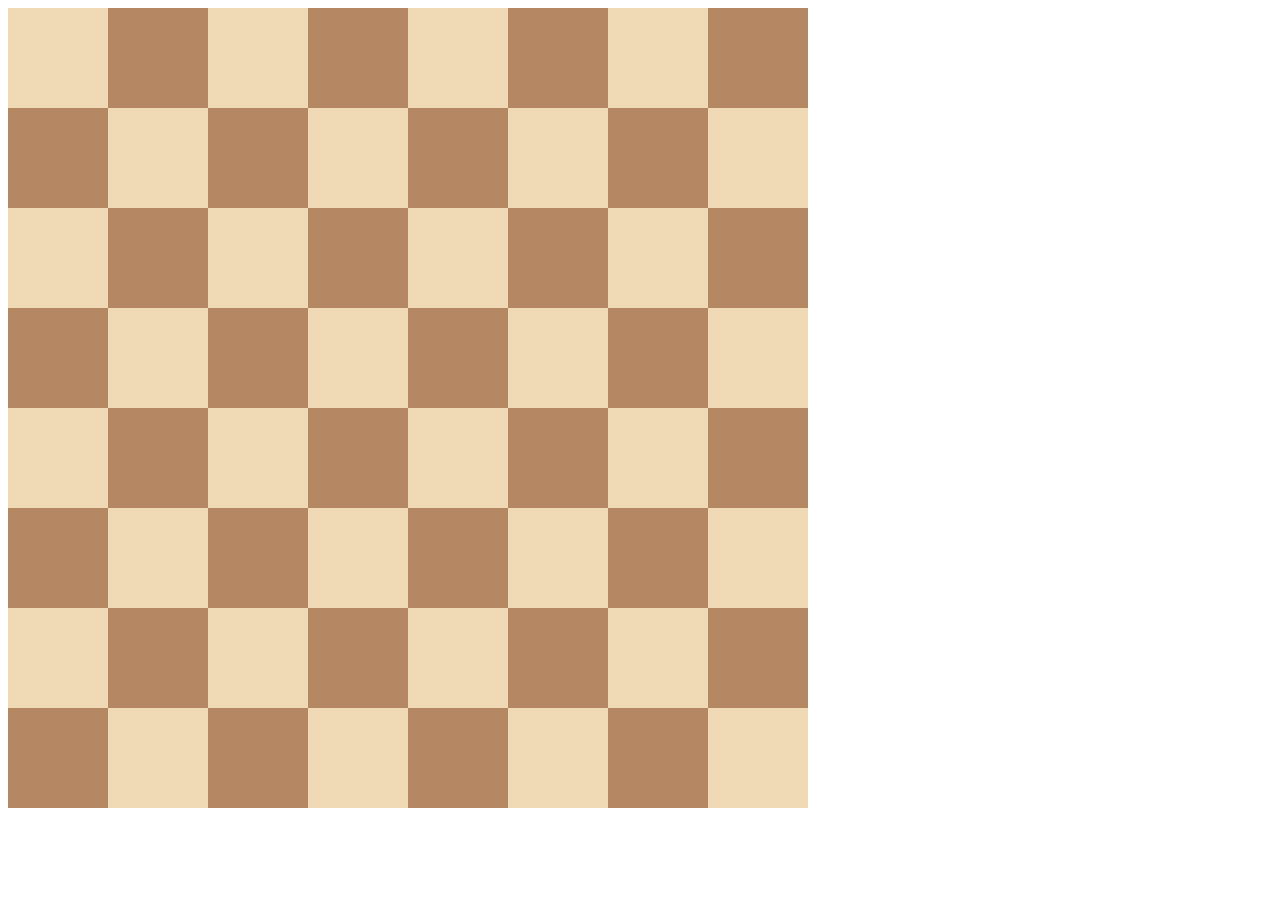
<file: 11 Ejercicio css grid/index.html>
<!DOCTYPE html>
<html>

<head>
  <title>Chessboard</title>
  <style>
    .container {
      display: grid;
      grid-template-columns: repeat(8, 100px);
      grid-template-rows: repeat(8, 100px);
      height: 800px;
      width: 800px;
    }
    .white {
      background-color: #f0d9b5;
    }

    .black {
      background-color: #b58863;
    }
    /* Write your code here */
    /* Each square should be 100px by 100px */
    /* My colours for white: #f0d9b5, black: #b58863 */
  </style>
</head>

<body>
  <div class="container">
    <div class="white"></div>
    <div class="black"></div>
    <div class="white"></div>
    <div class="black"></div>
    <div class="white"></div>
    <div class="black"></div>
    <div class="white"></div>
    <div class="black"></div>
    <div class="black"></div>
    <div class="white"></div>
    <div class="black"></div>
    <div class="white"></div>
    <div class="black"></div>
    <div class="white"></div>
    <div class="black"></div>
    <div class="white"></div>
    <div class="white"></div>
    <div class="black"></div>
    <div class="white"></div>
    <div class="black"></div>
    <div class="white"></div>
    <div class="black"></div>
    <div class="white"></div>
    <div class="black"></div>
    <div class="black"></div>
    <div class="white"></div>
    <div class="black"></div>
    <div class="white"></div>
    <div class="black"></div>
    <div class="white"></div>
    <div class="black"></div>
    <div class="white"></div>
    <div class="white"></div>
    <div class="black"></div>
    <div class="white"></div>
    <div class="black"></div>
    <div class="white"></div>
    <div class="black"></div>
    <div class="white"></div>
    <div class="black"></div>
    <div class="black"></div>
    <div class="white"></div>
    <div class="black"></div>
    <div class="white"></div>
    <div class="black"></div>
    <div class="white"></div>
    <div class="black"></div>
    <div class="white"></div>
    <div class="white"></div>
    <div class="black"></div>
    <div class="white"></div>
    <div class="black"></div>
    <div class="white"></div>
    <div class="black"></div>
    <div class="white"></div>
    <div class="black"></div>
    <div class="black"></div>
    <div class="white"></div>
    <div class="black"></div>
    <div class="white"></div>
    <div class="black"></div>
    <div class="white"></div>
    <div class="black"></div>
    <div class="white"></div>
  </div>
</body>

</html>
</file>
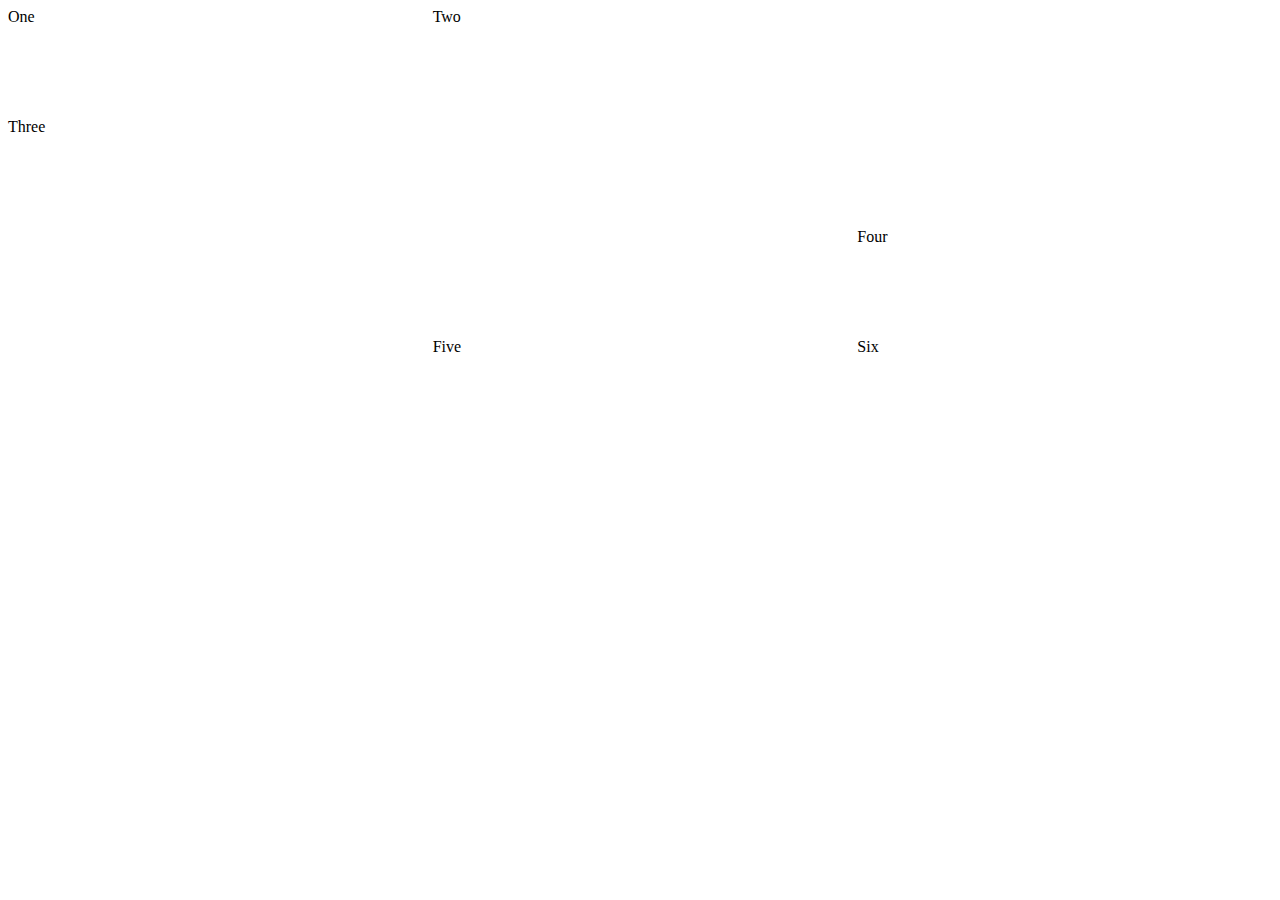
<file: 11 Práctica CSS Grid/index.html>
<!DOCTYPE html>
<html lang="en">
  <head>
    <meta charset="UTF-8" />
    <meta name="viewport" content="width=device-width, initial-scale=1.0" />
    <title>CSS Grid</title>
    <link rel="stylesheet" href="./style.css" />
  </head>
  <body>
    <div class="wrapper">
      <div class="one">One</div>
      <div class="two">Two</div>
      <div class="three">Three</div>
      <div class="four">Four</div>
      <div class="five">Five</div>
      <div class="six">Six</div>
    </div>
  </body>
</html>
</file>
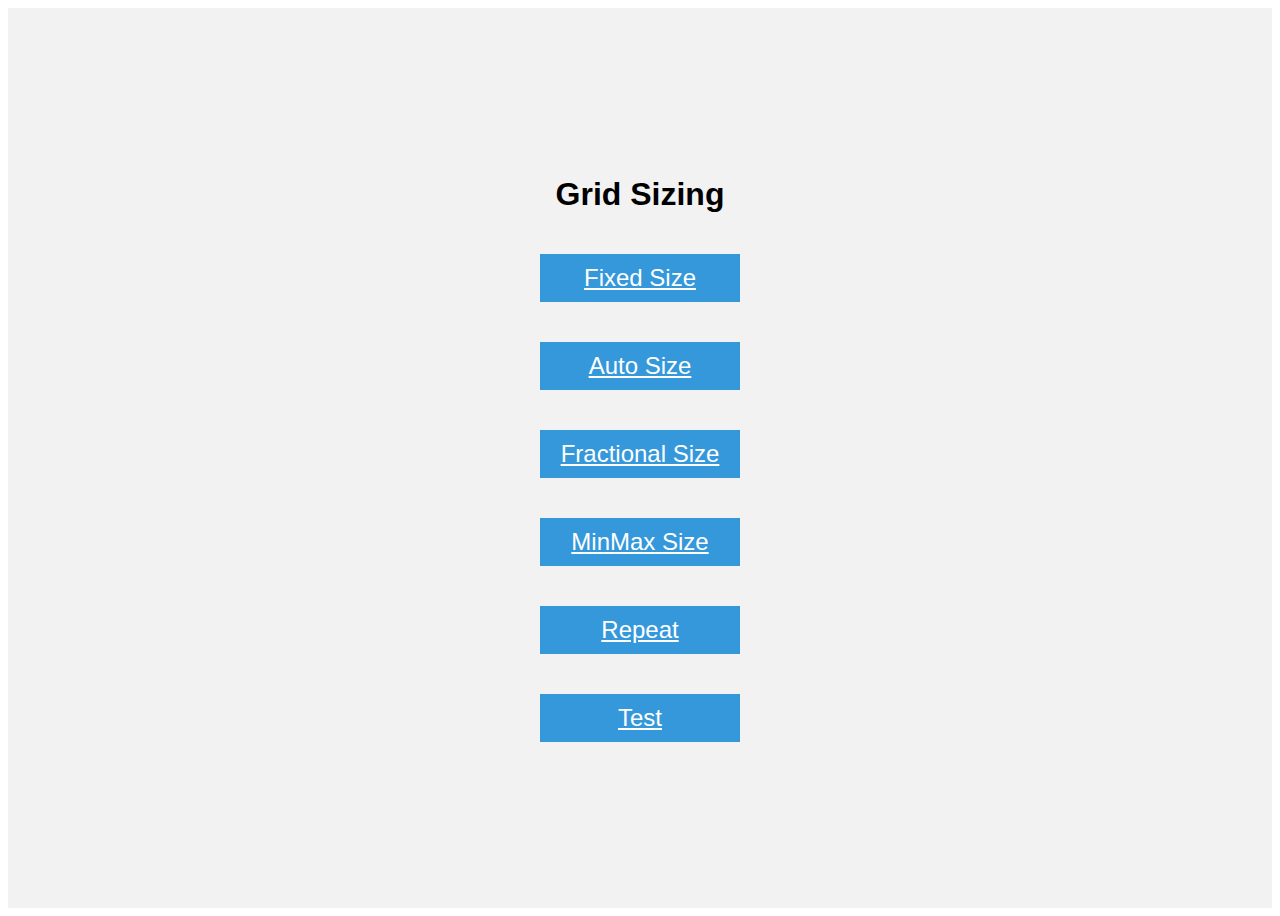
<file: 12 Páctica CSS Grid Sizing/index.html>
<!DOCTYPE html>
<html lang="en">

<head>
  <meta charset="UTF-8">
  <meta name="google" content="notranslate">
  <meta name="viewport" content="width=device-width, initial-scale=1.0">
  <title>Grid Fundamentals</title>
  <style>
    body {
      font-family: sans-serif;
    }

    .container {
      display: flex;
      justify-content: center;
      align-items: center;
      flex-direction: column;
      height: 100vh;
      background-color: #f2f2f2;
    }

    .item {
      width: 200px;
      margin: 20px;
      background-color: #3498db;
      color: #fff;
      text-align: center;
      line-height: 2;
      font-size: 24px;
    }
  </style>
</head>

<body>
  <div class="container">
    <h1>Grid Sizing</h1>
    <a class="item" href="./fixed-size.html">Fixed Size</a>
    <a class="item" href="./auto-size.html">Auto Size</a>
    <a class="item" href="./fractional-size.html">Fractional Size</a>
    <a class="item" href="./minmax-size.html">MinMax Size</a>
    <a class="item" href="./repeat.html">Repeat</a>
    <a class="item" href="./test.html">Test</a>


  </div>
</body>

</html>
</file>
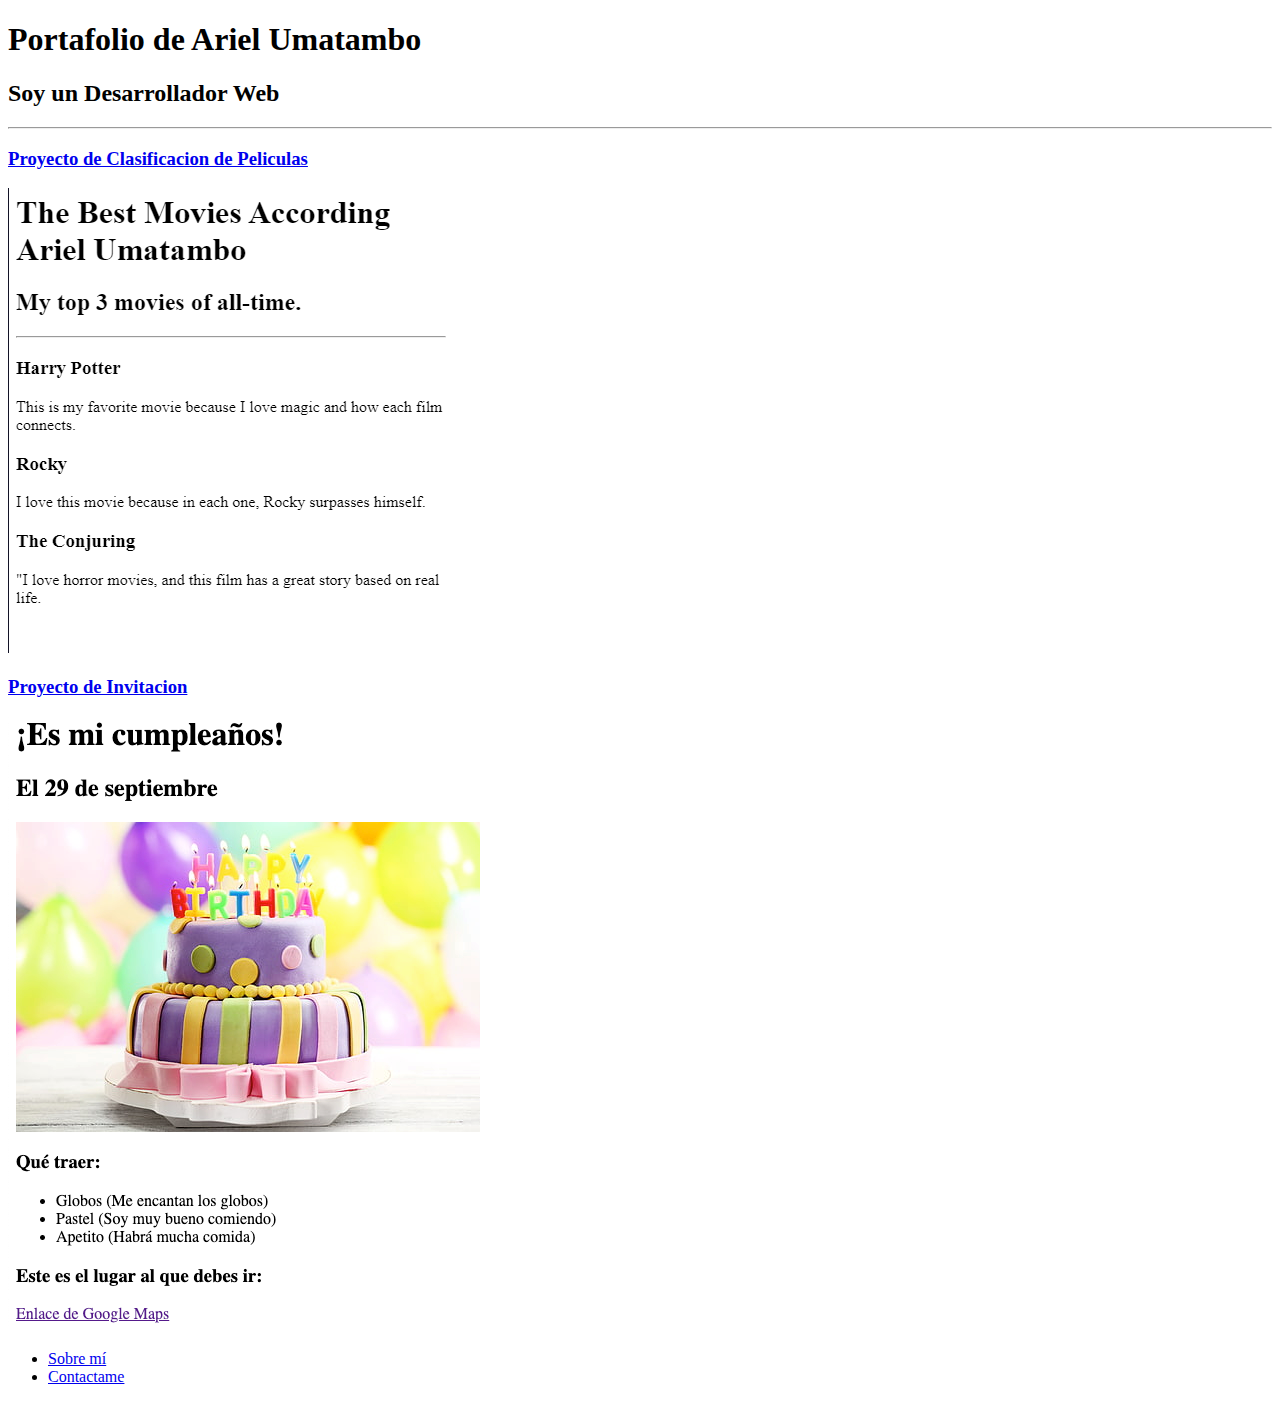
<file: 5 Ejercicio HTML Boiler Plate Portafolio/index.html>
<!-- TODO 1: Crear la estructura básica de HTML -->

<!DOCTYPE html>
<html lang="es">
<head>
    <meta charset="UTF-8">
    <meta name="viewport" content="width=device-width, initial-scale=1.0">
    <title>Portafolio</title>
</head>
<body>
    <header>
        <h1>Portafolio de Ariel Umatambo</h1>
        <h2>Soy un Desarrollador Web</h2>
    </header>
    <hr>
    <h3><a href="public/movie-ranking.html">Proyecto de Clasificacion de Peliculas</a></h3>
    <img src="assets/images/peli_ariel.png" alt="Peliculas Ariel">

    <h3><a href="public/birthday-invite.html">Proyecto de Invitacion</a></h3>
    <img src="assets/images/birthday-invite.png" alt="Invitacion a mi coumpleaños">



    <nav>
        <ul>
            <li><a href="public/about.html">Sobre mí</a></li>
            <li><a href="public/contact.html">Contactame</a></li>
        </ul>
    </nav>
</body>
</html>
<!-- TODO 2: Añadir el HTML de tus proyectos anteriores en la carpeta public -->

<!-- TODO 3: Tomar capturas de pantalla de las vistas previas de tus proyectos y añadir las imágenes a la carpeta images -->

<!-- TODO 4: Añadir títulos/subtítulos, etc. -->

<!-- TODO 5: Añadir un enlace a las páginas de los proyectos -->

<!-- TODO 6: Añadir imágenes para mostrar las vistas previas de los proyectos
PISTA para TODO 6: Puedes usar el atributo height configurado a 200 para hacer la imagen más pequeña:
https://developer.mozilla.org/en-US/docs/Web/HTML/Element/img#attr-height -->

<!-- TODO 7: Añadir los enlaces a las páginas de Contacto y Sobre Mí -->
</file>
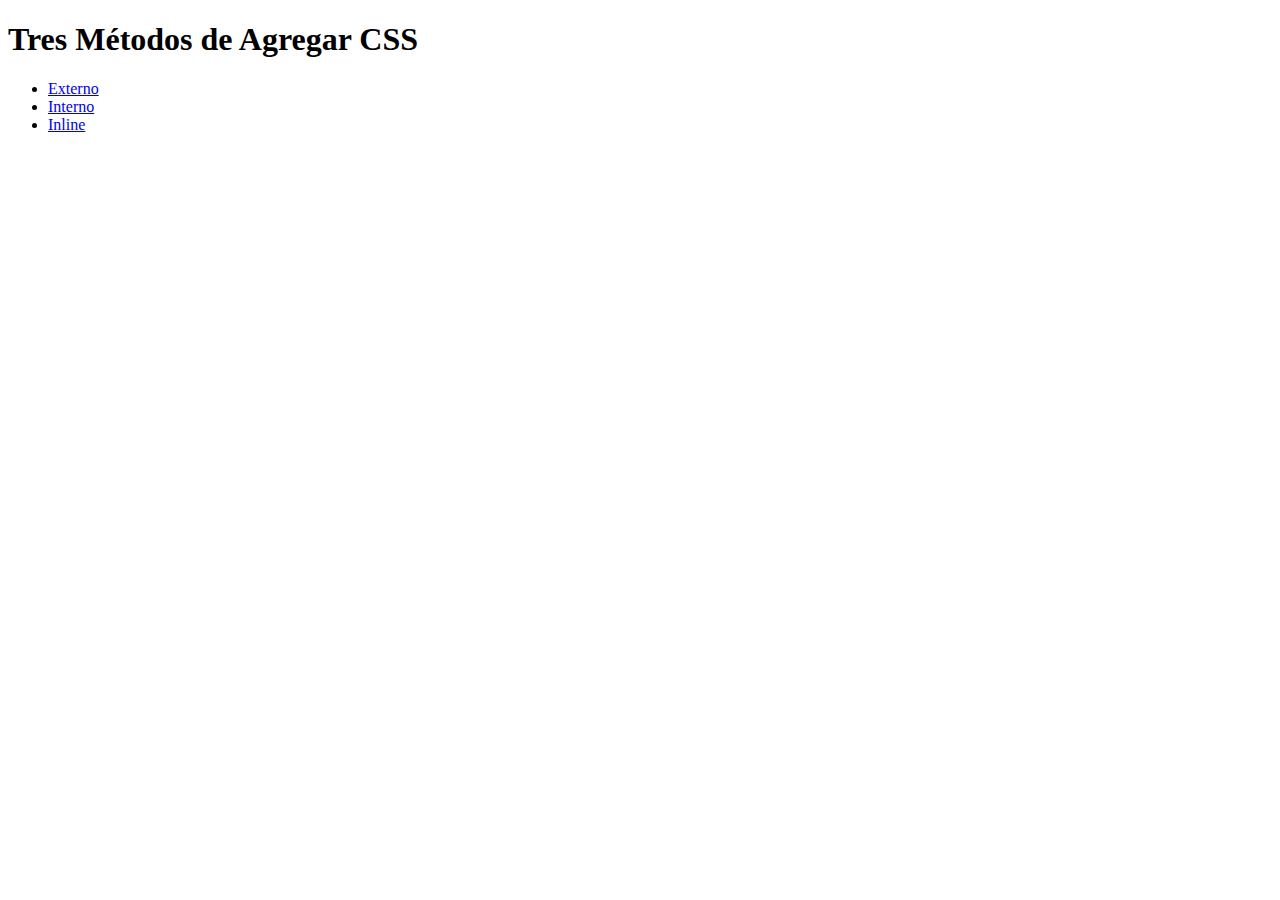
<file: 6 Ejercicio CSS/index.html>
<!DOCTYPE html>
<html lang="es"></html>

<head>
  <meta charset="UTF-8">
  <title>Agregando CSS</title>
</head>

<body>
  <h1>Tres Métodos de Agregar CSS</h1>
  <!-- Crear 3 Enlaces a Las 3 Páginas Web: en línea, interna y externa -->
<ul>
  <li><a href="./external.html">Externo</a></li>
  <li><a href="./internal.html">Interno</a></li>
  <li><a href="./inline.html">Inline</a></li>
  
</ul>
  
</body>

</html>
</file>
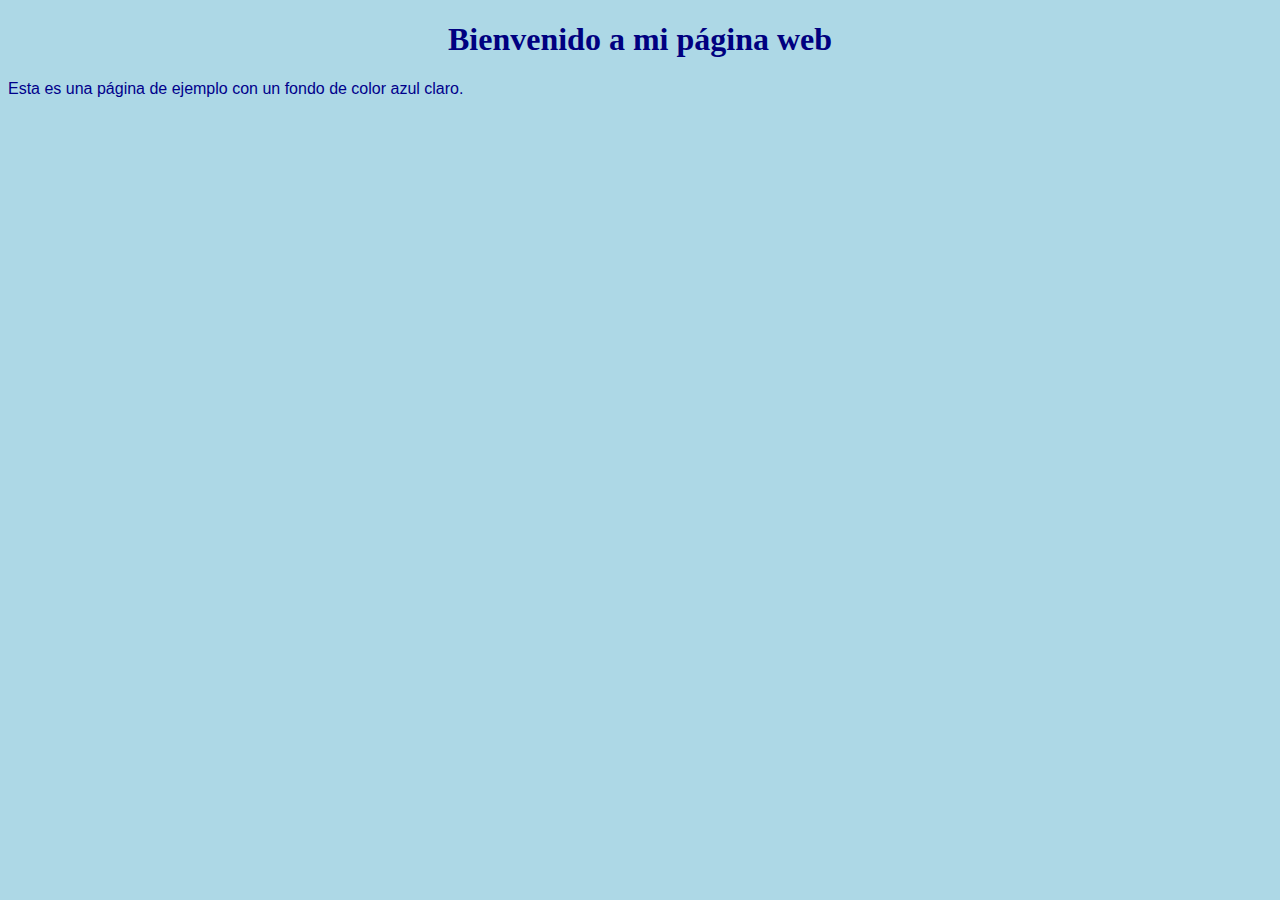
<file: 6 Práctica CSS/index.html>
<!DOCTYPE html>
<html lang="es">
  <head>
    <meta charset="UTF-8" />
    <meta name="viewport" content="width=device-width, initial-scale=1.0" />
    <title>Ejemplo de Página HTML5</title>
    <style>
      body {
        background-color: lightblue;
      }
      h1 {
        color: navy;
        text-align: center;
      }
      p {
        font-family: Arial, sans-serif;
        font-size: 16px;
        color: darkblue;
      }
    </style>
  </head>
  <body style="background-color: lightblue">
    <h1 style="color: navy; text-align: center">Bienvenido a mi página web</h1>
    <p style="font-family: Arial, sans-serif; font-size: 16px; color: darkblue">
      Esta es una página de ejemplo con un fondo de color azul claro.
    </p>
  </body>
</html>
</file>
<file: 11 Práctica CSS Grid/style.css>
.wrapper {
  display: grid;
  grid-template-columns: repeat(3, 1fr);
  grid-gap: 10px;
  grid-auto-rows: minmax(100px, auto);
}
.one {
  grid-column: 1 / 3;
  grid-row: 1;
}
.two {
  grid-column: 2 / 4;
  grid-row: 1 / 3;
}
.three {
  grid-column: 1;
  grid-row: 2 / 5;
}
.four {
  grid-column: 3;
  grid-row: 3;
}
.five {
  grid-column: 2;
  grid-row: 4;
}
.six {
  grid-column: 3;
  grid-row: 4;
}
</file>
